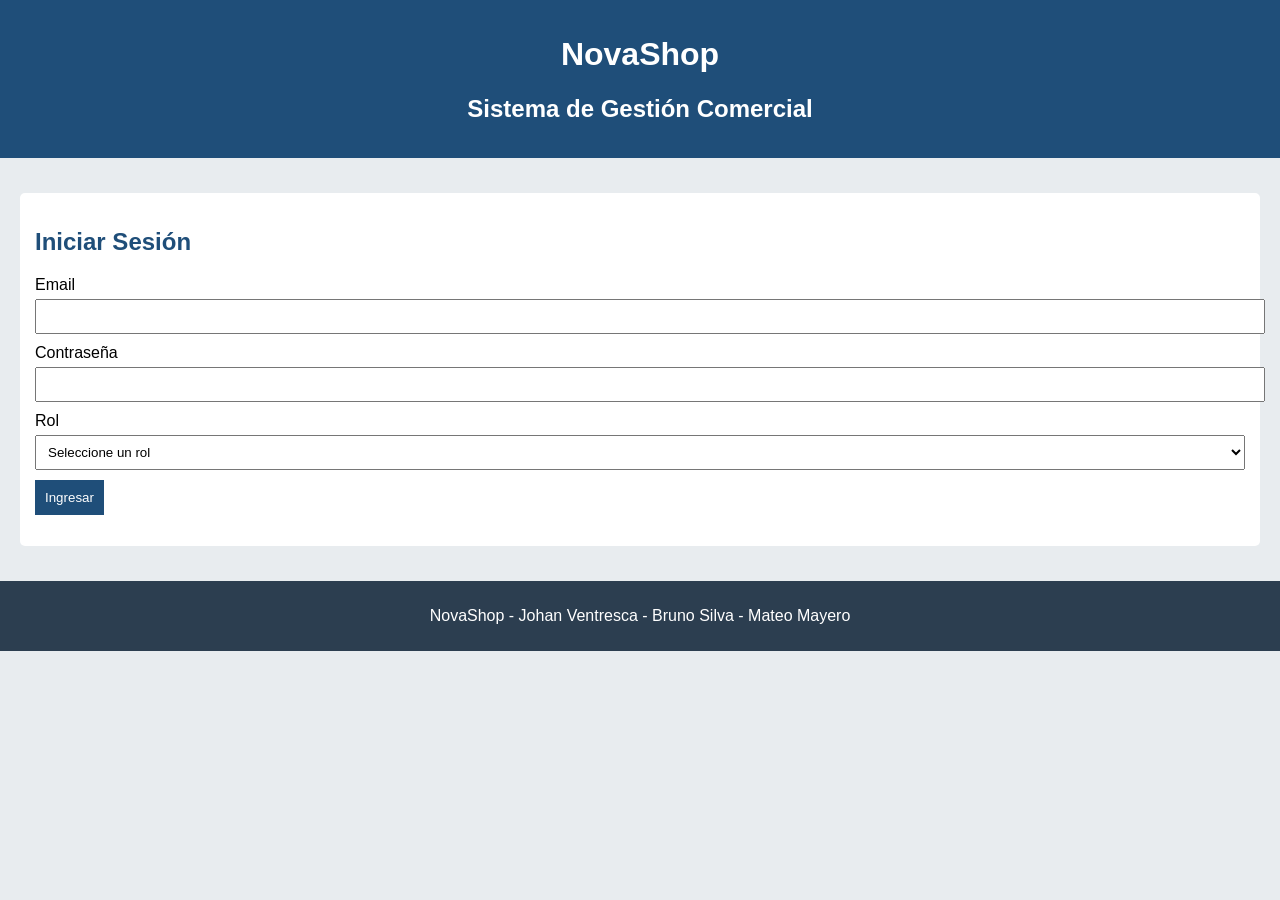
<file: Novashop/index.html>
<!DOCTYPE html>
<html lang="es">
<head>
    <meta charset="UTF-8">
    <meta name="viewport" content="width=device-width, initial-scale=1.0">
    <title>NovaShop - Login</title>
<link rel="stylesheet" href="estilos.css?v=2.0">
</head>
<body>
<header>
    <h1>NovaShop</h1>
    <h2>Sistema de Gestión Comercial</h2>
</header>

<main>

<section>

    <h2>Iniciar Sesión</h2>

    <form id="loginForm">

        <label>Email</label>
        <input type="email" id="email">

        <label>Contraseña</label>
        <input type="password" id="password">

        <label for="role">Rol</label>
        <select id="role">
            <option value="">Seleccione un rol</option>
            <option value="Administrador">Administrador</option>
            <option value="Vendedor">Vendedor</option>
        </select>

        <button type="submit">Ingresar</button>

    </form>

    <p id="mensaje"></p>

</section>

</main>

<footer>
    <p>NovaShop - Johan Ventresca - Bruno Silva - Mateo Mayero</p>
</footer>

<script src="app.js?v=2.0"></script>

</body>
</html>
</file>
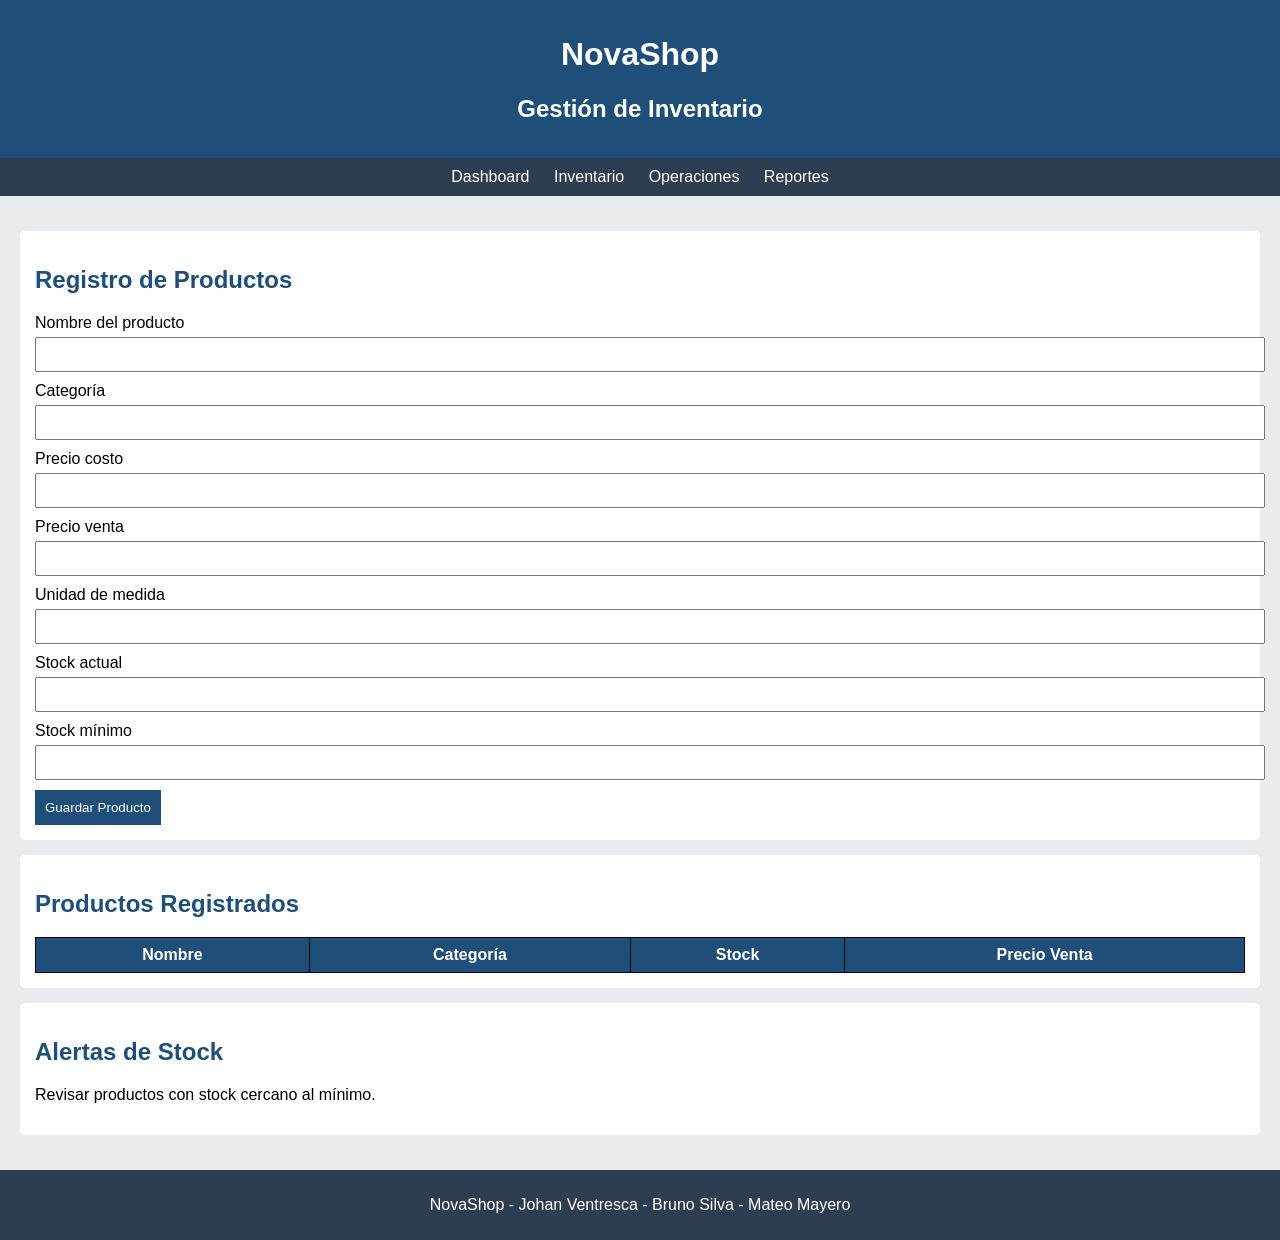
<file: Novashop/Inventario.html>
<!DOCTYPE html>
<html lang="es">
<head>
    <meta charset="UTF-8">
    <meta name="viewport" content="width=device-width, initial-scale=1.0">
    <title>Inventario - NovaShop</title>
<link rel="stylesheet" href="estilos.css?v=4.0">
</head>
<body>

<header>
    <h1>NovaShop</h1>
    <h2>Gestión de Inventario</h2>
</header>

<nav>
    <a href="dashboard.php">Dashboard</a>
    <a href="inventario.html">Inventario</a>
    <a href="operaciones.php">Operaciones</a>
    <a href="reportes.html">Reportes</a>
</nav>

<main>

<section>

<h2>Registro de Productos</h2>

<form id="productoForm">

<label>Nombre del producto</label>
<input type="text" id="nombre">

<label>Categoría</label>
<input type="text" id="categoria">

<label>Precio costo</label>
<input type="number" id="precioCosto">

<label>Precio venta</label>
<input type="number" id="precioVenta">

<label>Unidad de medida</label>
<input type="text" id="unidad">

<label>Stock actual</label>
<input type="number" id="stockActual">

<label>Stock mínimo</label>
<input type="number" id="stockMinimo">

<button type="submit">Guardar Producto</button>

</form>

</section>

<section>

<h2>Productos Registrados</h2>

<table>

<thead>
<tr>
<th>Nombre</th>
<th>Categoría</th>
<th>Stock</th>
<th>Precio Venta</th>
</tr>
</thead>

<tbody id="tablaProductos">

</tbody>

</table>

</section>

<section>

<h2>Alertas de Stock</h2>

<p>Revisar productos con stock cercano al mínimo.</p>

</section>

</main>

<footer>
<p>NovaShop - Johan Ventresca - Bruno Silva - Mateo Mayero</p>
</footer>

<script src="app.js?v=2.0"></script>

</body>
</html>
</file>
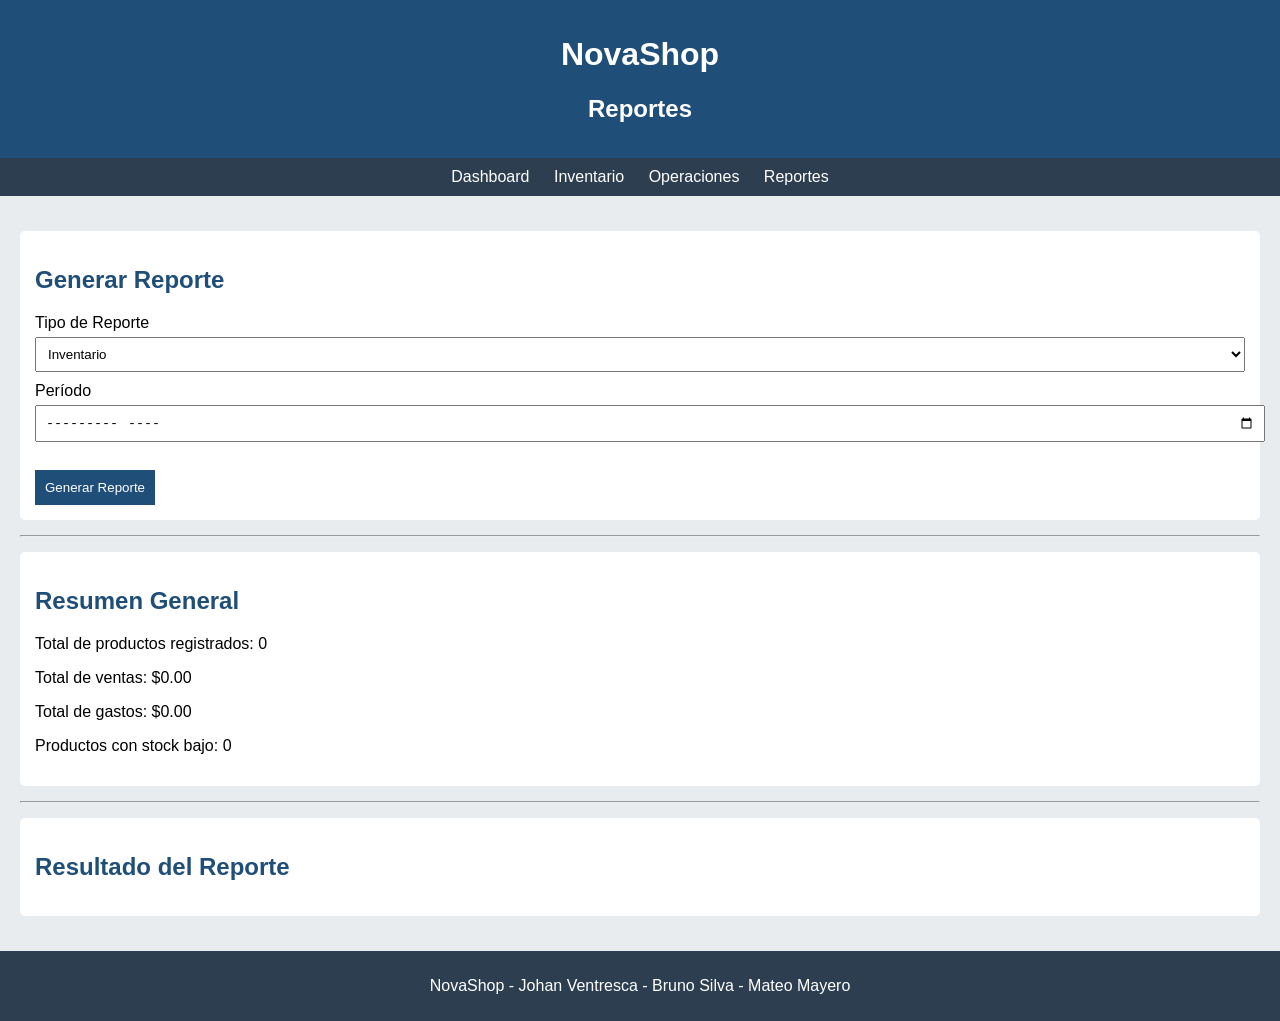
<file: Novashop/Reportes.html>
<?php require_once "config/auth_check.php"; checkAccess(["Administrador", "Vendedor"]); ?>

<!DOCTYPE html>
<html lang="es">
<head>
    <meta charset="UTF-8">
    <meta name="viewport" content="width=device-width, initial-scale=1.0">
    <title>Reportes - NovaShop</title>
    <link rel="stylesheet" href="estilos.css?v=5.0">
    <script src="app.js?v=2.0" defer></script>
</head>
<body>

<header>
    <h1>NovaShop</h1>
    <h2>Reportes</h2>
</header>

<nav>
    <a href="dashboard.php">Dashboard</a>
    <a href="inventario.html">Inventario</a>
    <a href="operaciones.php">Operaciones</a>
    <a href="reportes.html">Reportes</a>
</nav>

<main>

<section>

<h2>Generar Reporte</h2>

<label>Tipo de Reporte</label>

<select id="tipoReporte">
    <option>Inventario</option>
    <option>Ventas</option>
    <option>Gastos</option>
</select>

<label>Período</label>

<input type="month" id="periodoReporte">

<br><br>

<button id="generarReporte">Generar Reporte</button>

</section>

<hr>

<section>

<h2>Resumen General</h2>

<p id="totalProductos">Total de productos registrados: 0</p>

<p id="totalVentas">Total de ventas: $0</p>

<p id="totalGastos">Total de gastos: $0</p>

<p id="stockBajo">Productos con stock bajo: 0</p>

</section>

<hr>

<section>

<h2>Resultado del Reporte</h2>

<div id="resultadoReporte"></div>

</section>

</main>

<footer>
    <p>NovaShop - Johan Ventresca - Bruno Silva - Mateo Mayero</p>
</footer>

</body>
</html>
</file>
<file: Novashop/estilos.css>
body{
    margin: 0;
    font-family: Arial, sans-serif;
    background-color: #e8ecef;
}

header{
    background-color: #1f4e79;
    color: white;
    text-align: center;
    padding: 15px;
}

nav{
    background-color: #2c3e50;
    text-align: center;
    padding: 10px;
}

nav a{
    color: white;
    text-decoration: none;
    margin: 10px;
}

nav a:hover{
    color: #f1c40f;
}

main{
    padding: 20px;
}

section{
    background-color: white;
    padding: 15px;
    margin: 15px auto;
    border-radius: 5px;
}

header h1, header h2, header h3, header p {
    color: #ffffff !important;
}

main h1, main h2, main h3,
section h1, section h2, section h3,
.card h3, h1, h2, h3 {
    color: #1f4e79;
}

input, select{
    width: 100%;
    padding: 8px;
    margin-top: 5px;
    margin-bottom: 10px;
}

button{
    background-color: #1f4e79;
    color: white;
    border: none;
    padding: 10px;
    cursor: pointer;
}

button:hover{
    background-color: #163b5c;
}

table{
    width: 100%;
    border-collapse: collapse;
}

table, th, td{
    border: 1px solid black;
}

th{
    background-color: #1f4e79;
    color: white;
}

th, td{
    padding: 8px;
    text-align: center;
}

footer{
    text-align: center;
    background-color: #2c3e50;
    color: white;
    padding: 10px;
}

.Cards{
    display: flex;
    flex-wrap: wrap;
    gap: 15px;
}

.card{
    background-color: white;
    padding: 15px;
    flex: 1;
    min-width: 180px;
    text-align: center;
}

@media (max-width:768px){
    .Cards{
        flex-direction: column;
    }
}
</file>
